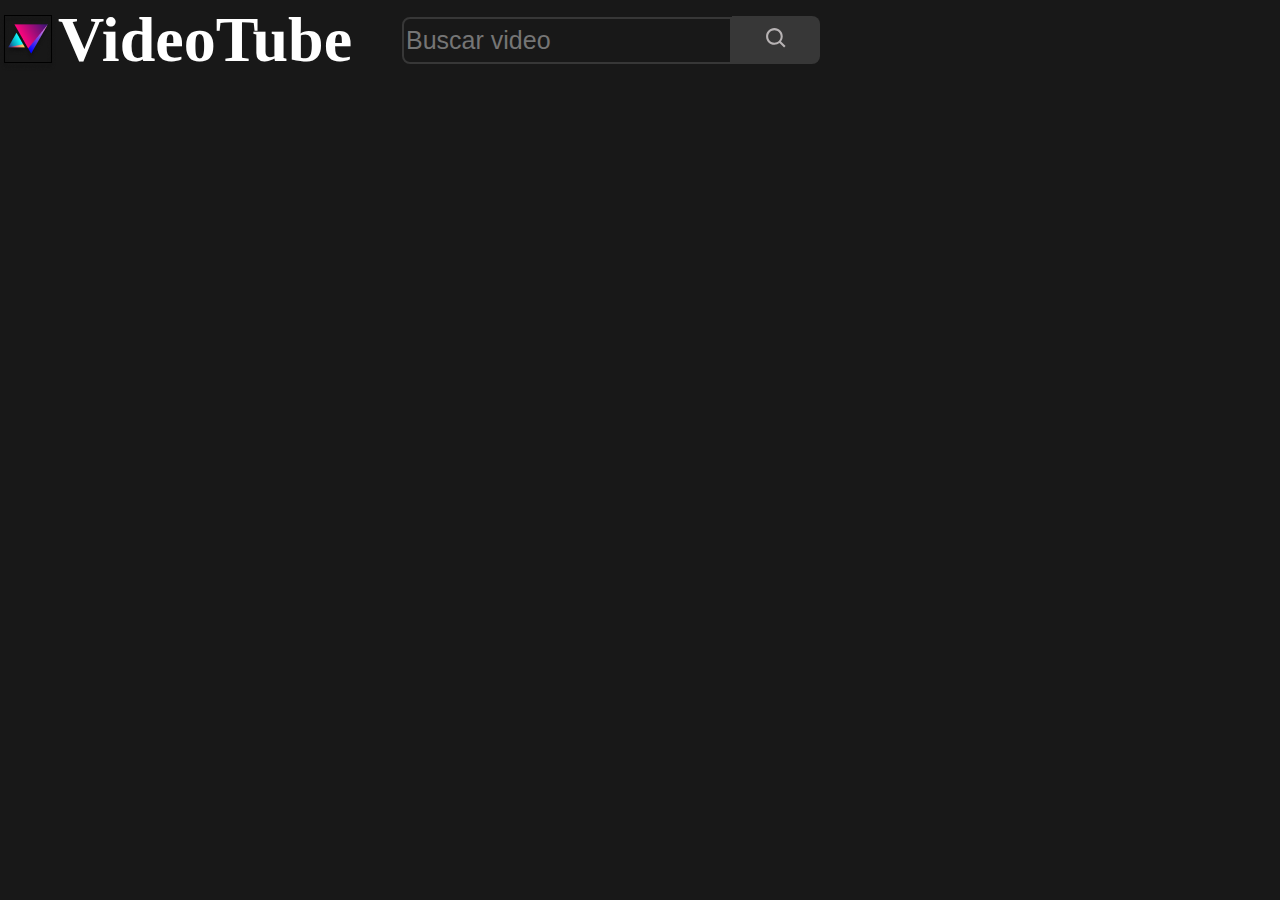
<file: details.html>
<!DOCTYPE html>
<html lang="en">

<head>
    <meta charset="UTF-8">
    <meta http-equiv="X-UA-Compatible" content="IE=edge">
    <meta name="viewport" content="width=device-width, initial-scale=1.0">
    <title>Document</title>
    <link rel="stylesheet" href="details.css">
</head>

<body>
    <nav class="encabezado">
        <figure>
            <img class="icon" src="./images/Degradado Cuadrado 1.png" alt="videoTube">
        </figure>
        <h1>VideoTube</h1>
        <form class="search">
            <input class="search__input" type="text" placeholder="Buscar video">
            <button class="search__button"><img src="./images/search.svg" alt=""></button>
        </form>
    </nav>

    <main>
        <section class="videoContainerDetails">
            <figure class="video">

            </figure>
            <div class="containerInfo">
                <div class="chanelProfile">
                    
                </div>
                <div class="characteristics">
                    
                </div>
                
            </div>
            
        </section>
        <aside class="sugeridos">
        </aside>

    </main>
    <script src="details.js" type="module"></script>
</body>

</html>
</file>
<file: details.css>
body{
    box-sizing: border-box;
    height: 100%;
    width: 100%;
    margin: 0px;
    font-family: 'poppins', sans-serif;
    background-color: #181818;

}

.encabezado {
    display: flex;
    height: 80px;
    font-family: 'Impact';
    font-size: 32px;
    font-weight: 900;
    color: #FFFFFF;
}

.encabezado figure{
    align-self: center;
    width: 50px;
    height: 50px;
    margin-right: 8px;
}


h1 {
    margin-left: 0%;
    align-self: center;
    margin-right: 50px;
}
.search {
    padding: 0px;
    display: flex;
    align-items: center;
    align-self: center;
    justify-content: center;
    height: 32px;
    margin-right: 450px;
    

}

.search__input {
    height: 41px;
    margin: 0px;
    font-size: 25px;
    border-radius: 8px 0px 0px 8px;
    background-color: transparent;
    border: 2px solid #373737;
}

.search__button {
    margin: 0px;
    background: #373737;
    border-radius: 0px 8px 8px 0px;
    height: 48px;
    width: 88px;
    border: none;
}

.search__button img {
    height: 25px;
    width: 25px;
    filter: invert(79%) sepia(1%) saturate(693%) hue-rotate(300deg) brightness(93%) contrast(87%);
}

main{
    padding: 0px;
    display: flex;
    flex-wrap: wrap;
}

.videoContainerDetails{
    width: 800px;
    height: 550px;
    padding-left: 40px;
    display: flex;
    flex-wrap: wrap;
    justify-content:first baseline;
}

figure{
    padding: 0;
    margin: 0;
}

.video iframe{
    width: 800px;
    height: 428px;
}

.containerInfo{
    display: flex;
    flex-wrap: wrap;
}

.characteristics{
 color: white;
 width: 700px;
}

.titleVideo{
    color: white;
    margin: 0;
}

.chanelProfile{
    margin-top: 20px;
    margin-right: 20px;
}

.chanel{
    border-radius: 100%;
    width: 32px;
    height: 32px;
}

.videoInfo{
display: flex;
flex-wrap: wrap;
}

.miniaturaList{
    width: 195px;
    height: 109px;
    margin-right: 20px;
}

.infoList{
    width: 180px;
    display: flex;
    flex-direction: row;
    flex-wrap: wrap;
}

.videoCard{
    display: flex;
    flex-wrap: wrap;
    color: white;
    margin-bottom: 20px;
}

.profileList{
    border-radius: 100%;
}

.sugeridos{
    width: 420px;
    flex-basis: 420px;
}

.suggested{
    width: 420px;
    margin-left: 25px;
}

h3{
    margin-top: 0;
}
</file>
